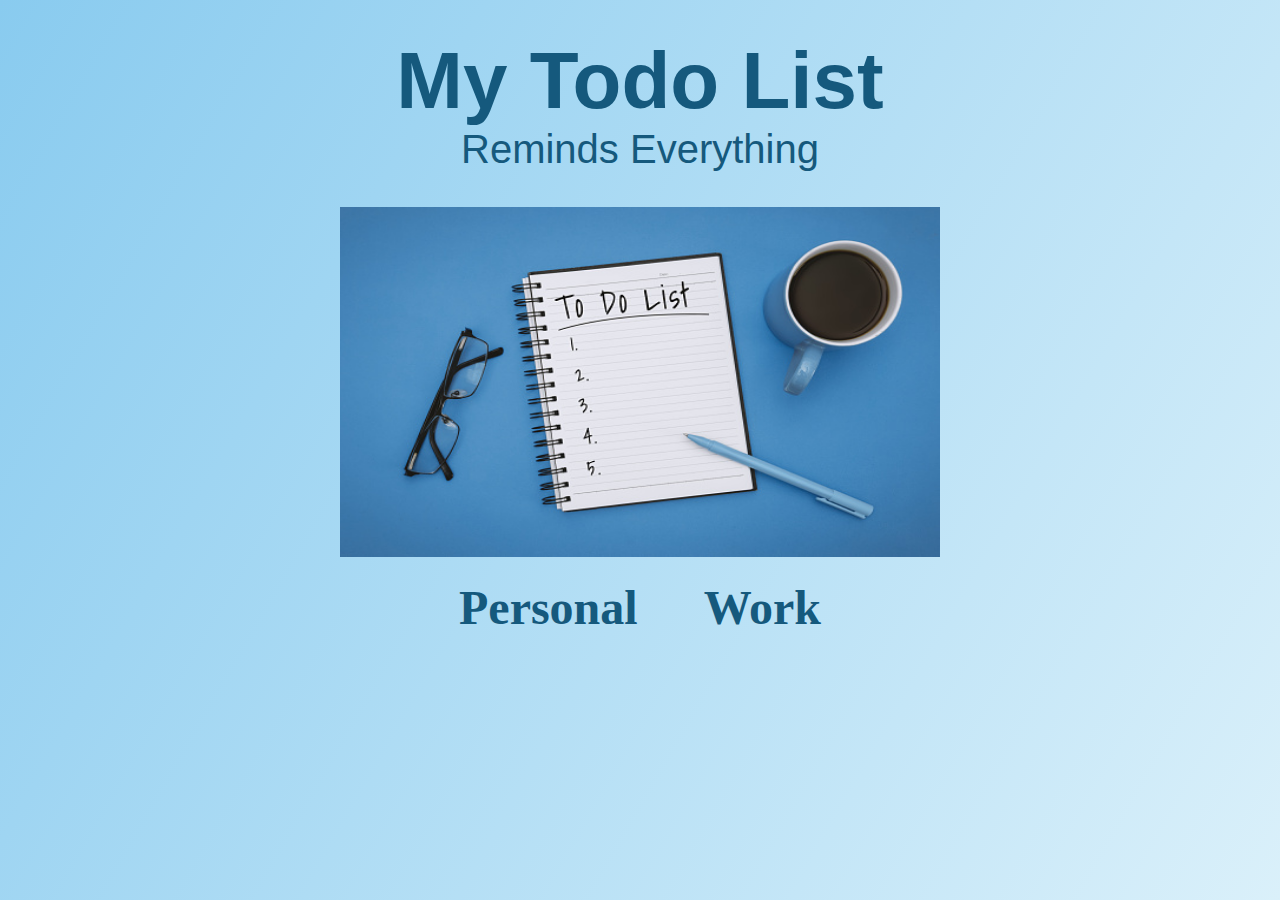
<file: index.html>
<!DOCTYPE html>
<html lang="en">
  <head>
    <meta charset="UTF-8" />
    <meta name="viewport" content="width=device-width, initial-scale=1.0" />
    <title>Todo List</title>
    <link rel="preconnect" href="https://fonts.gstatic.com" />
    <link
      href="https://fonts.googleapis.com/css2?family=Poppins:wght@100&display=swap"
      rel="stylesheet"
    />
    <link
      rel="stylesheet"
      href="https://cdnjs.cloudflare.com/ajax/libs/font-awesome/5.15.2/css/all.min.css"
      integrity="sha512-HK5fgLBL+xu6dm/Ii3z4xhlSUyZgTT9tuc/hSrtw6uzJOvgRr2a9jyxxT1ely+B+xFAmJKVSTbpM/CuL7qxO8w=="
      crossorigin="anonymous"
    />
    <link rel="stylesheet" href="./style.css" />
  </head>
  <body>
    <header>
      <div>
        <br>
        <h1>My Todo List</h1>
           <p>Reminds Everything</p>  
        <br>
           <img src="todo.jpg">   
          </div>
    </header>
    <div>
      <h1 class="heading">
      <a id="personal" href='personal.html'>Personal</a>
      <a href="work.html">Work</a>
    </div>
  </h1>
  </body>
</html>
</file>
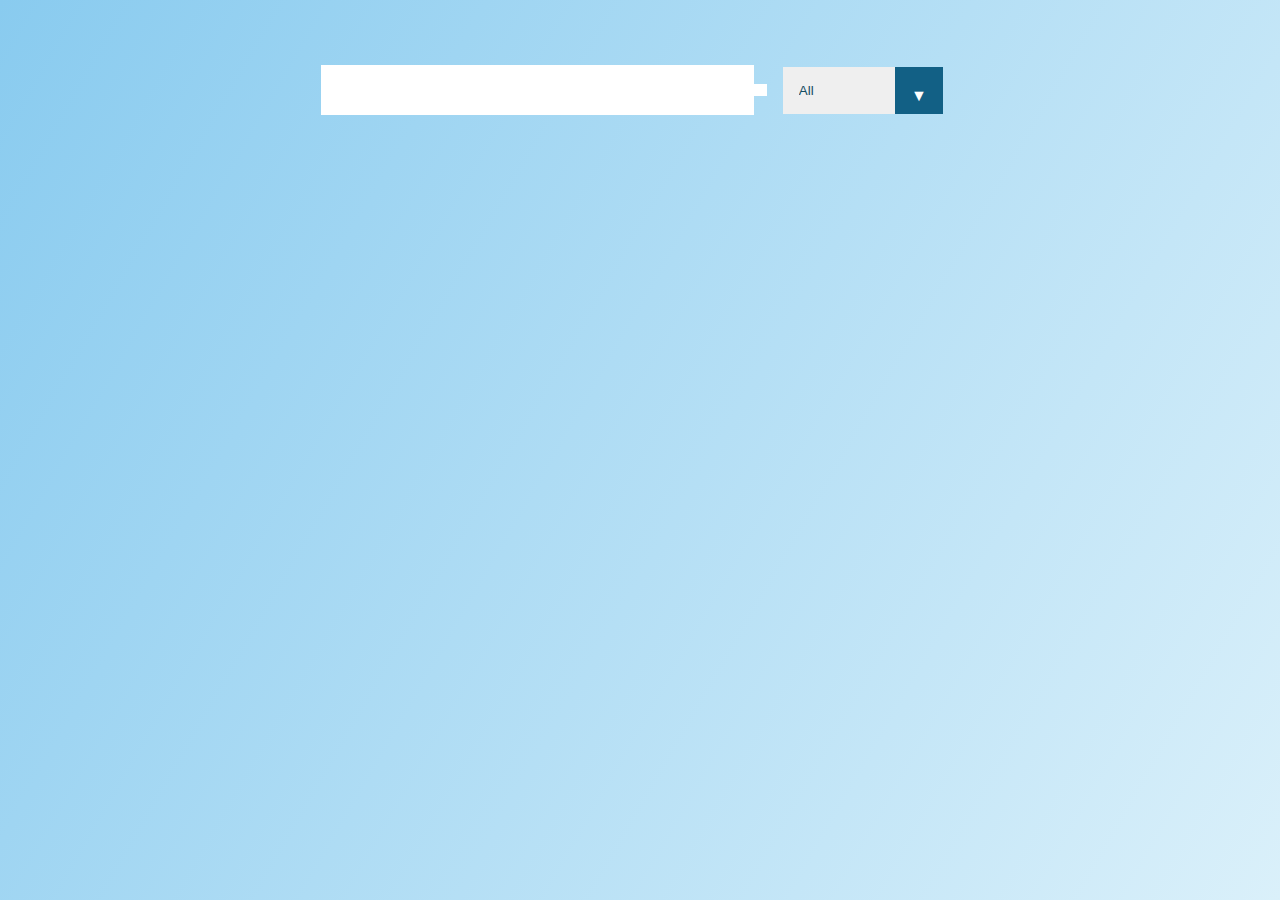
<file: personal.html>
<!DOCTYPE html>
<html lang="en">
  <head>
    <meta charset="UTF-8" />
    <meta name="viewport" content="width=device-width, initial-scale=1.0" />
    <title>Todo List</title>
    <link rel="preconnect" href="https://fonts.gstatic.com" />
    <link
      href="https://fonts.googleapis.com/css2?family=Poppins:wght@100&display=swap"
      rel="stylesheet"
    />
    <link
      rel="stylesheet"
      href="https://cdnjs.cloudflare.com/ajax/libs/font-awesome/5.15.2/css/all.min.css"
      integrity="sha512-HK5fgLBL+xu6dm/Ii3z4xhlSUyZgTT9tuc/hSrtw6uzJOvgRr2a9jyxxT1ely+B+xFAmJKVSTbpM/CuL7qxO8w=="
      crossorigin="anonymous"
    />
    <link rel="stylesheet" href="./style.css" />
  </head>
  <body>
<form>
    <input type="text" class="todo-input" />
    <button class="todo-button" type="submit">
      <i class="fas fa-plus-square"></i>
    </button>
    <div class="select">
      <select name="todos" class="filter-todo">
        <option value="all">All</option>
        <option value="completed">Completed</option>
        <option value="uncompleted">Uncompleted</option>
      </select>
    </div>
  </form>
  <div class="todo-container">
    <ul class="todo-list"></ul>
  </div>
  <script src="./app.js"></script>
</body>
</html>
</file>
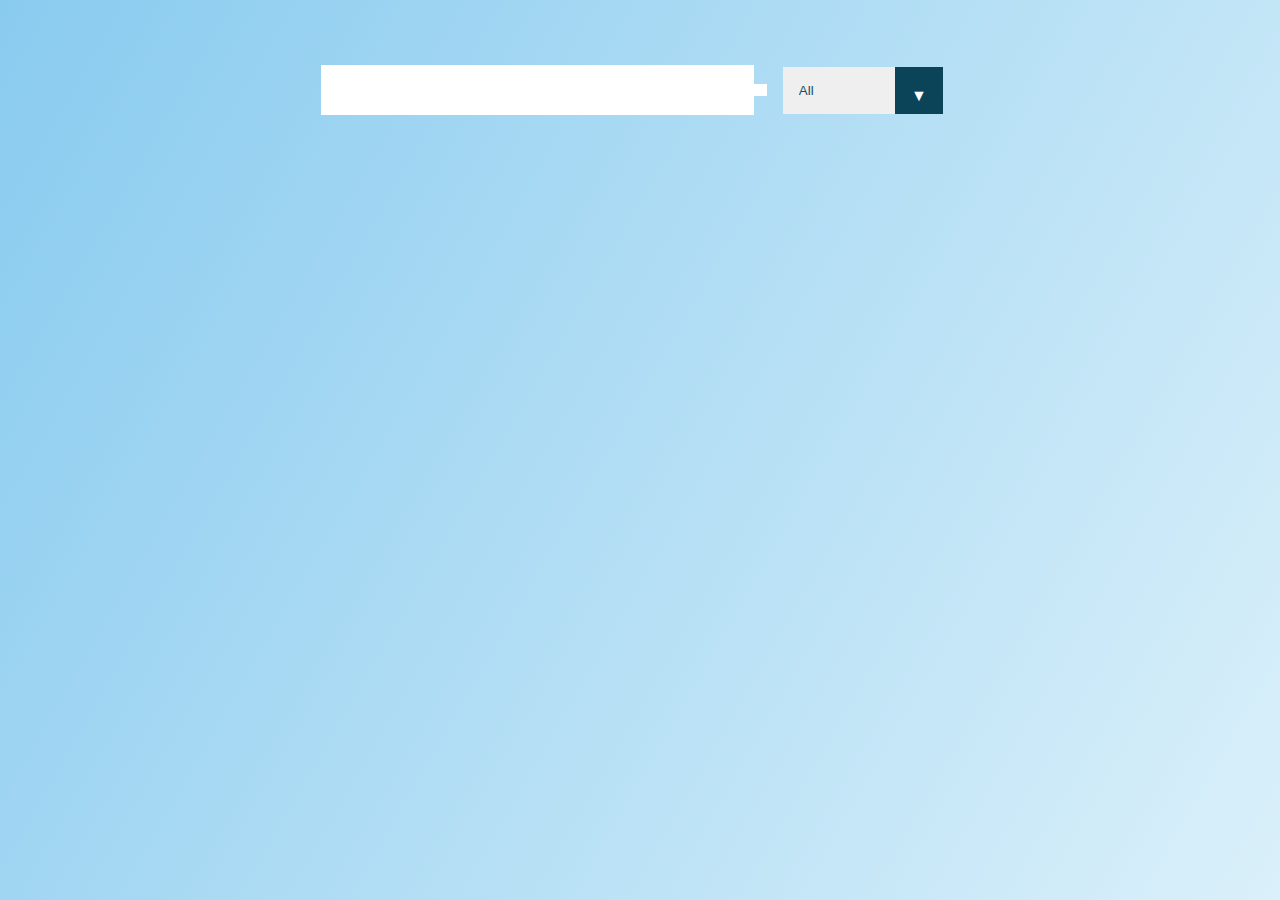
<file: work.html>
<!DOCTYPE html>
<html lang="en">
  <head>
    <meta charset="UTF-8" />
    <meta name="viewport" content="width=device-width, initial-scale=1.0" />
    <title>Todo List</title>
    <link rel="preconnect" href="https://fonts.gstatic.com" />
    <link
      href="https://fonts.googleapis.com/css2?family=Poppins:wght@100&display=swap"
      rel="stylesheet"
    />
    <link
      rel="stylesheet"
      href="https://cdnjs.cloudflare.com/ajax/libs/font-awesome/5.15.2/css/all.min.css"
      integrity="sha512-HK5fgLBL+xu6dm/Ii3z4xhlSUyZgTT9tuc/hSrtw6uzJOvgRr2a9jyxxT1ely+B+xFAmJKVSTbpM/CuL7qxO8w=="
      crossorigin="anonymous"
    />
    <link rel="stylesheet" href="./style2.css" />
  </head> 
  <body>
    <form>
    <input type="text" class="todo-inputs" />
    <button class="todo-buttons" type="submit">
      <i class="fas fa-plus-square"></i>
    </button>
    <div class="select">
      <select name="todos" class="filter-todos">
        <option value="all">All</option>
        <option value="completed">Completed</option>
        <option value="uncompleted">Uncompleted</option>
      </select>
    </div>
  </form>
  <div class="todo-container">
    <ul class="todo-lists"></ul>
  </div>
  <script src="./app2.js"></script>
</body>
</html>
</file>
<file: style.css>
* {
  margin: 0;
  padding: 0;
  box-sizing: border-box;
}

body {
  background-image: linear-gradient(120deg, #89cbef, #daf0fa);
  color: white;
  font-family: "Poppins", sans-serif;
  min-height: 100vh;
}
img{
  height:350px;
  width:600px;
}
#personal{
  margin-right:50px;
}
header {
  font-size: 1.5rem;
}

header,
form {
  min-height: 20vh;
  display: flex;
  justify-content: center;
  align-items: center;
}
h1{
  text-align: center;
  font-size:5rem;
}
p{
  text-align: center;
  font-size: 2.5rem;
}
h1,p{
  font-family: 'Gill Sans', 'Gill Sans MT', Calibri, 'Trebuchet MS', sans-serif;
  color:#15597d;
}
.heading,a{
  font-family: cursive;
  font-size: 4rem;
  color:#94dfee;
  text-decoration: none;
}
form input,
form button {
  padding: 0.4rem;
  font-size: 2rem;
  border: none;
  background: white;
}
a{
  color:#15597d;
  font-size:3rem;
}
form button {
  color: #195171;
  background: white;
  cursor: pointer;
  transition: all 0.3s ease;
}

form button:hover {
  background: #1a567d;
  color: white;
}

.todo-container {
  display: flex;
  justify-content: center;
  align-items: center;
}

.todo-list {
  min-width: 30%;
  list-style: none;
}

.todo {
  margin: 0.5rem;
  background: white;
  color: black;
  font-size: 1.5rem;
  display: flex;
  justify-content: space-between;
  align-items: center;
  transition: all 0.5s ease;
}

.todo li {
  flex: 1;
}

.trash-btn,
.complete-btn {
  background: #17789e;
  color: white;
  border: none;
  padding: 1rem;
  cursor: pointer;
  font-size: 1rem;
}

.complete-btn {
  background: rgb(18, 90, 124);
}

.todo-item {
  padding: 0rem 0.5rem;
}

.fa-trash,
.fa-check {
  pointer-events: none;
}

.completed {
  text-decoration: line-through;
  opacity: 0.5;
}

.fall {
  transform: translateY(8rem) rotateZ(20deg);
  opacity: 0;
}

select {
  appearance: none;
  outline: none;
  border: none;
}

.select {
  margin: 1rem;
  position: relative;
  overflow: hidden;
}
.para{
  font-family: cursive;
  font-size: 3rem;
}
select {
  color: #144e62;
  width: 10rem;
  cursor: pointer;
  padding: 1rem;
}

.select::after {
  content: "\25BC";
  position: absolute;
  background: #126085;
  top: 0;
  right: 0;
  padding: 1rem;
  pointer-events: none;
}

.select:hover::after {
  background: white;
  color: #0c4b60;
}
@media (max-width: 400px) {
  h1 {
    font-size: 1rem;
  }

  p {
    font-size: 0.5rem;
  }

  form input, form button {
    font-size: 0.5rem;
  }

  .todo {
    font-size: 0.8rem;
  }

  .trash-btn, .complete-btn {
    padding: 0.2rem;
    font-size: 0.4rem;
  }

  .fall {
    transform: translateY(3rem) rotateZ(20deg);
  }
}
</file>
<file: style2.css>
* {
    margin: 0;
    padding: 0;
    box-sizing: border-box;
  }
  
  body {
    background-image: linear-gradient(120deg, #89cbef, #daf0fa);
    color: white;
    font-family: "Poppins", sans-serif;
    min-height: 100vh;
  }
  
  header {
    font-size: 1.5rem;
  }
  
  header,
  form {
    min-height: 20vh;
    display: flex;
    justify-content: center;
    align-items: center;
  }
  h1{
    text-align: center;
    font-size:5rem;
  }
  p{
    text-align: center;
    font-size: 2.5rem;
  }
  h1,p{
    font-family: 'Gill Sans', 'Gill Sans MT', Calibri, 'Trebuchet MS', sans-serif;
    color:#063e51;
  }
  .heading,a{
    font-family: cursive;
    font-size: 4rem;
    color:#1b5b78;
    text-decoration: none;
  }
  form input,
  form button {
    padding: 0.4rem;
    font-size: 2rem;
    border: none;
    background: white;
  }
  
  form button {
    color: #1f5b7d;
    background: white;
    cursor: pointer;
    transition: all 0.3s ease;
  }
  
  form button:hover {
    background: #1a5679;
    color: white;
  }
  
  .todo-container {
    display: flex;
    justify-content: center;
    align-items: center;
  }
  
  .todo-list {
    min-width: 30%;
    list-style: none;
  }
  
  .todo {
    width: 400px;
    margin: 0.5rem;
    background: white;
    color: black;
    font-size: 1.5rem;
    display: flex;
    justify-content: space-between;
    align-items: center;
    transition: all 0.5s ease;
  }
  
  .todo li {
    flex: 1;
  }
  
  .trash-btn,
  .complete-btn {
    background: #175680;
    color: white;
    border: none;
    padding: 1rem;
    cursor: pointer;
    font-size: 1rem;
  }
  
  .complete-btn {
    background: rgb(25, 80, 112);
  }
  
  .todo-item {
    padding: 0rem 0.5rem;
  }
  
  .fa-trash,
  .fa-check {
    pointer-events: none;
  }
  
  .completed {
    text-decoration: line-through;
    opacity: 0.5;
  }
  
  .fall {
    transform: translateY(8rem) rotateZ(20deg);
    opacity: 0;
  }
  
  select {
    appearance: none;
    outline: none;
    border: none;
  }
  
  .select {
    margin: 1rem;
    position: relative;
    overflow: hidden;
  }
  .para{
    font-family: cursive;
    font-size: 3rem;
  }
  select {
    color: #165269;
    width: 10rem;
    cursor: pointer;
    padding: 1rem;
  }
  
  .select::after {
    content: "\25BC";
    position: absolute;
    background: #0b4359;
    top: 0;
    right: 0;
    padding: 1rem;
    pointer-events: none;
  }
  ul{
    list-style-type: none;
  }
  
  .select:hover::after {
    background: white;
    color: #0d5565;
  }
  .delete-btn{
    width: 40px;
    padding: 3px;
    color:rgb(21, 20, 20);
  }
  @media (max-width: 400px) {
    h1 {
      font-size: 1rem;
    }
  
    p {
      font-size: 0.5rem;
    }
  
    form input, form button {
      font-size: 0.5rem;
    }
  
    .todo {
      font-size: 0.8rem;
    }
  
    .trash-btn, .complete-btn {
      padding: 0.2rem;
      font-size: 0.4rem;
    }
  
    .fall {
      transform: translateY(3rem) rotateZ(20deg);
    }
  }
</file>
